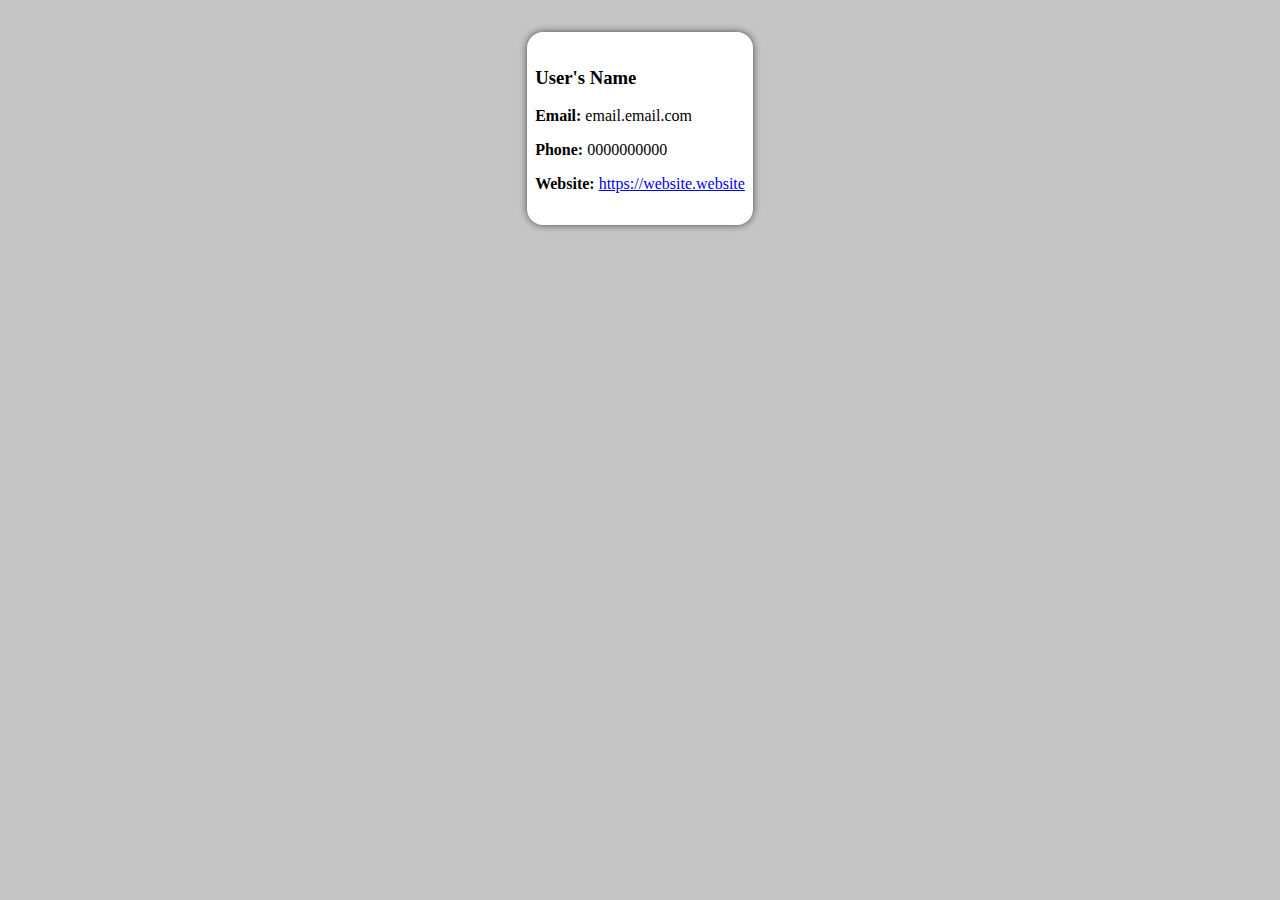
<file: index.html>
<!DOCTYPE html>
<html lang="en">
<head>
    <meta charset="UTF-8">
    <meta http-equiv="X-UA-Compatible" content="IE=edge">
    <meta name="viewport" content="width=device-width, initial-scale=1.0">
    <title>User Posts</title>
    <link rel="stylesheet" href="index.css">
</head>

<body>
    <div class="container">
        <div class="row">
            <div class="user-list">
                <div class="user">
                    <div class="user-card">
                        <div class="user-card__container">
                            <h3>User's Name</h3>
                            <p> <b>Email: </b>email.email.com</p>
                            <p> <b>Phone: </b>0000000000</p>
                            <p> <b>Website: </b> <a href="https://website.website" target="_blank">https://website.website</a></p>
                        </div>
                    </div>
                </div>
            </div>
        </div>
    </div>    
</body>
<script src="index.js"></script>
</html>
</file>
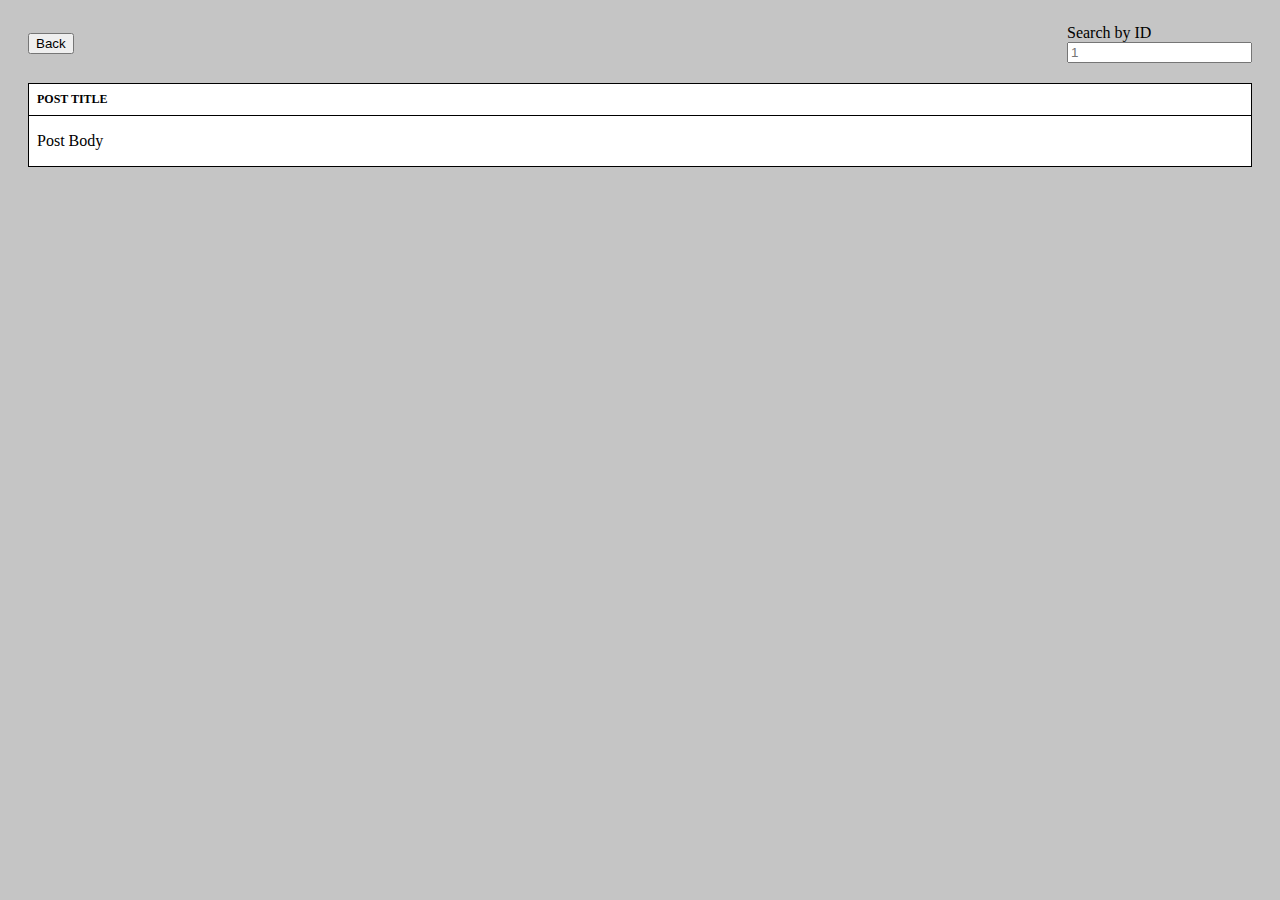
<file: user.html>
<!DOCTYPE html>
<html lang="en">
<head>
    <meta charset="UTF-8">
    <meta http-equiv="X-UA-Compatible" content="IE=edge">
    <meta name="viewport" content="width=device-width, initial-scale=1.0">
    <title>Document</title>
    <link rel="stylesheet" href="index.css">
</head>
<body>
    <div class="post__search">
        <a href="/index.html">
            <button>Back</button>
        </a>
        <div class="post__search--container">
            <label class="post__search--label">
                Search by ID
            </label>
            <input type="number" placeholder="1" onchange="onSearchChange(event)">
        </div>
    </div>
    <div class="post-list">
        <div class="post">
            <div class="post__title">
                Post Title
            </div>
            <p class="post__body">
                Post Body
            </p>
        </div>
    </div>
</body>
<script src="user.js"></script>
</html>
</file>
<file: index.css>
*{
    box-sizing: border-box;
    overflow-x: hidden;
}

body{
    background-color: rgb(197, 197, 197);
}

.container{
    margin: 0 auto;
    padding: 0;
    width: 100%;
    max-width: 1200px;
}

.row{
    display: flex;
    justify-content: center;
}

.user-list{
    display: grid;
    grid-template-columns: auto auto auto;
}

.user-card{
    margin: 24px;
    background-color: #fff;
    padding: 16px 8px;
    border-radius: 16px;
    box-shadow: 0 0 10px -2px;
    transition: all 300ms ease;
}

.user-card:hover{
    transform: scale(1.03);
}

.post-card__container{
    padding: 2px 16px;
}

.back-btn{
    color: #fff;
    background-color: black;
    border: none;
    border-radius: 10px;
    padding: 10px 20px;
    font-size: 20px;
    font-weight: 600;
    cursor: pointer;
}

.post{
    border: 1px solid black;
    background-color: white;
    margin: 20px;
}

.post__title{
    font-size: 12px;
    font-weight: bold;
    text-transform: uppercase;
    border-bottom: 1px solid black;
    padding: 8px;
}

.post__body{
    padding: 0 8px;
}

.post__search {
    margin-top: 16px;
    display: flex;
    justify-content: space-between;
    align-items: center;
    padding: 0 20px;
}

.post__search--container{
    display: flex;
    flex-direction: column;
}

.post__search--label{
    padding-right: 8px;
}

@media (max-width: 903px) {
    .user-list{
        grid-template-columns: auto auto;
    }
}

@media (max-width: 613px) {
    .user-list{
        grid-template-columns: auto;
    }
}
</file>
